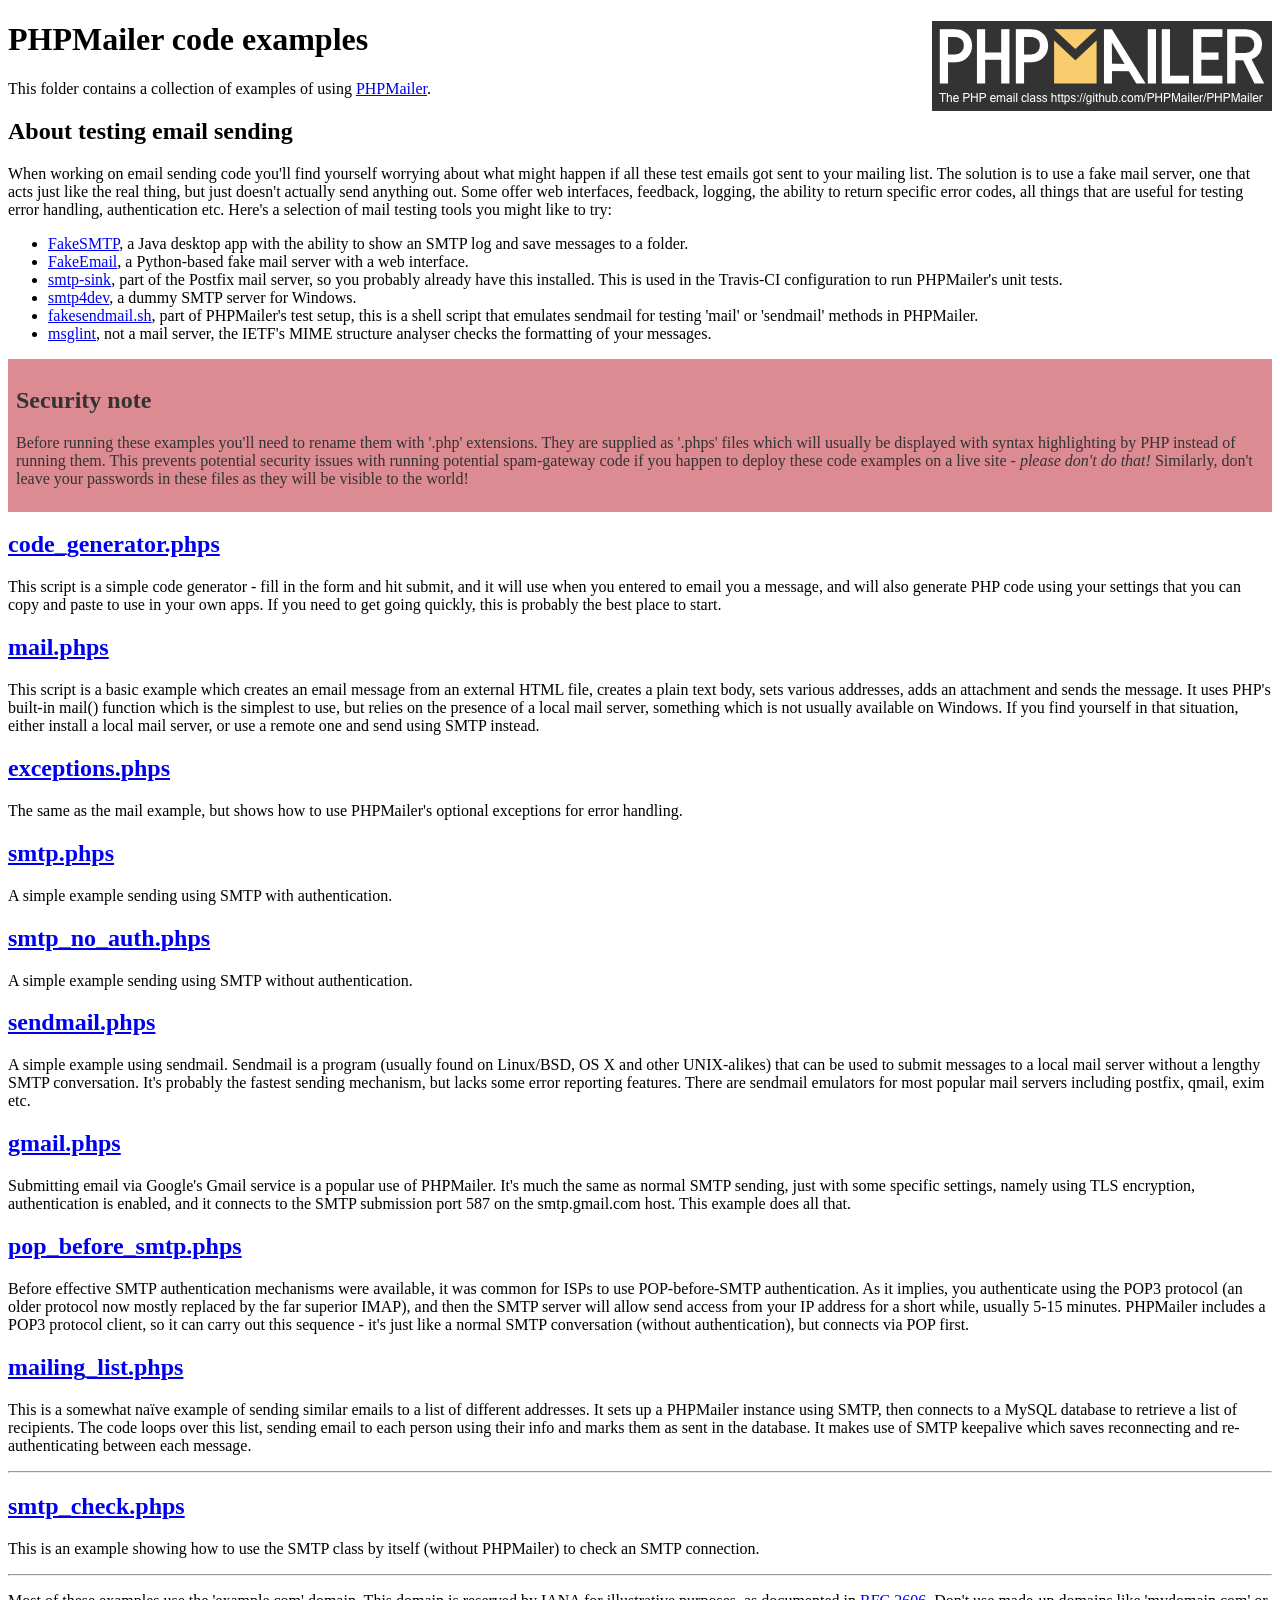
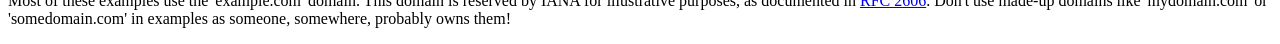
<file: core/cron/PHPMailer/examples/index.html>
<!DOCTYPE html>
<html>
<head>
	<meta charset="UTF-8">
	<title>PHPMailer Examples</title>
</head>
<body>
<h1>PHPMailer code examples<a href="https://github.com/PHPMailer/PHPMailer"><img src="images/phpmailer.png" style="float:right; border:0;" alt="PHPMailer logo"></a></h1>
<p>This folder contains a collection of examples of using <a href="https://github.com/PHPMailer/PHPMailer">PHPMailer</a>.</p>
<h2>About testing email sending</h2>
<p>When working on email sending code you'll find yourself worrying about what might happen if all these test emails got sent to your mailing list. The solution is to use a fake mail server, one that acts just like the real thing, but just doesn't actually send anything out. Some offer web interfaces, feedback, logging, the ability to return specific error codes, all things that are useful for testing error handling, authentication etc. Here's a selection of mail testing tools you might like to try:</p>
<ul>
  <li><a href="https://github.com/Nilhcem/FakeSMTP">FakeSMTP</a>, a Java desktop app with the ability to show an SMTP log and save messages to a folder. </li>
  <li><a href="https://github.com/isotoma/FakeEmail">FakeEmail</a>, a Python-based fake mail server with a web interface.</li>
  <li><a href="http://www.postfix.org/smtp-sink.1.html">smtp-sink</a>, part of the Postfix mail server, so you probably already have this installed. This is used in the Travis-CI configuration to run PHPMailer's unit tests.</li>
  <li><a href="http://smtp4dev.codeplex.com">smtp4dev</a>, a dummy SMTP server for Windows.</li>
  <li><a href="https://github.com/PHPMailer/PHPMailer/blob/master/test/fakesendmail.sh">fakesendmail.sh</a>, part of PHPMailer's test setup, this is a shell script that emulates sendmail for testing 'mail' or 'sendmail' methods in PHPMailer.</li>
  <li><a href="http://tools.ietf.org/tools/msglint/">msglint</a>, not a mail server, the IETF's MIME structure analyser checks the formatting of your messages.</li>
</ul>
<div style="padding: 8px; color: #333333; background-color: #dc8b92">
<h2>Security note</h2>
<p>Before running these examples you'll need to rename them with '.php' extensions. They are supplied as '.phps' files which will usually be displayed with syntax highlighting by PHP instead of running them. This prevents potential security issues with running potential spam-gateway code if you happen to deploy these code examples on a live site - <em>please don't do that!</em> Similarly, don't leave your passwords in these files as they will be visible to the world!</p>
</div>
<h2><a href="code_generator.phps">code_generator.phps</a></h2>
<p>This script is a simple code generator - fill in the form and hit submit, and it will use when you entered to email you a message, and will also generate PHP code using your settings that you can copy and paste to use in your own apps. If you need to get going quickly, this is probably the best place to start.</p>
<h2><a href="mail.phps">mail.phps</a></h2>
<p>This script is a basic example which creates an email message from an external HTML file, creates a plain text body, sets various addresses, adds an attachment and sends the message. It uses PHP's built-in mail() function which is the simplest to use, but relies on the presence of a local mail server, something which is not usually available on Windows. If you find yourself in that situation, either install a local mail server, or use a remote one and send using SMTP instead.</p>
<h2><a href="exceptions.phps">exceptions.phps</a></h2>
<p>The same as the mail example, but shows how to use PHPMailer's optional exceptions for error handling.</p>
<h2><a href="smtp.phps">smtp.phps</a></h2>
<p>A simple example sending using SMTP with authentication.</p>
<h2><a href="smtp_no_auth.phps">smtp_no_auth.phps</a></h2>
<p>A simple example sending using SMTP without authentication.</p>
<h2><a href="sendmail.phps">sendmail.phps</a></h2>
<p>A simple example using sendmail. Sendmail is a program (usually found on Linux/BSD, OS X and other UNIX-alikes) that can be used to submit messages to a local mail server without a lengthy SMTP conversation. It's probably the fastest sending mechanism, but lacks some error reporting features. There are sendmail emulators for most popular mail servers including postfix, qmail, exim etc.</p>
<h2><a href="gmail.phps">gmail.phps</a></h2>
<p>Submitting email via Google's Gmail service is a popular use of PHPMailer. It's much the same as normal SMTP sending, just with some specific settings, namely using TLS encryption, authentication is enabled, and it connects to the SMTP submission port 587 on the smtp.gmail.com host. This example does all that.</p>
<h2><a href="pop_before_smtp.phps">pop_before_smtp.phps</a></h2>
<p>Before effective SMTP authentication mechanisms were available, it was common for ISPs to use POP-before-SMTP authentication. As it implies, you authenticate using the POP3 protocol (an older protocol now mostly replaced by the far superior IMAP), and then the SMTP server will allow send access from your IP address for a short while, usually 5-15 minutes. PHPMailer includes a POP3 protocol client, so it can carry out this sequence - it's just like a normal SMTP conversation (without authentication), but connects via POP first.</p>
<h2><a href="mailing_list.phps">mailing_list.phps</a></h2>
<p>This is a somewhat naïve example of sending similar emails to a list of different addresses. It sets up a PHPMailer instance using SMTP, then connects to a MySQL database to retrieve a list of recipients. The code loops over this list, sending email to each person using their info and marks them as sent in the database. It makes use of SMTP keepalive which saves reconnecting and re-authenticating between each message.</p>
<hr>
<h2><a href="smtp_check.phps">smtp_check.phps</a></h2>
<p>This is an example showing how to use the SMTP class by itself (without PHPMailer) to check an SMTP connection.</p>
<hr>
<p>Most of these examples use the 'example.com' domain. This domain is reserved by IANA for illustrative purposes, as documented in <a href="http://tools.ietf.org/html/rfc2606">RFC 2606</a>. Don't use made-up domains like 'mydomain.com' or 'somedomain.com' in examples as someone, somewhere, probably owns them!</p>
</body>
</html>
</file>
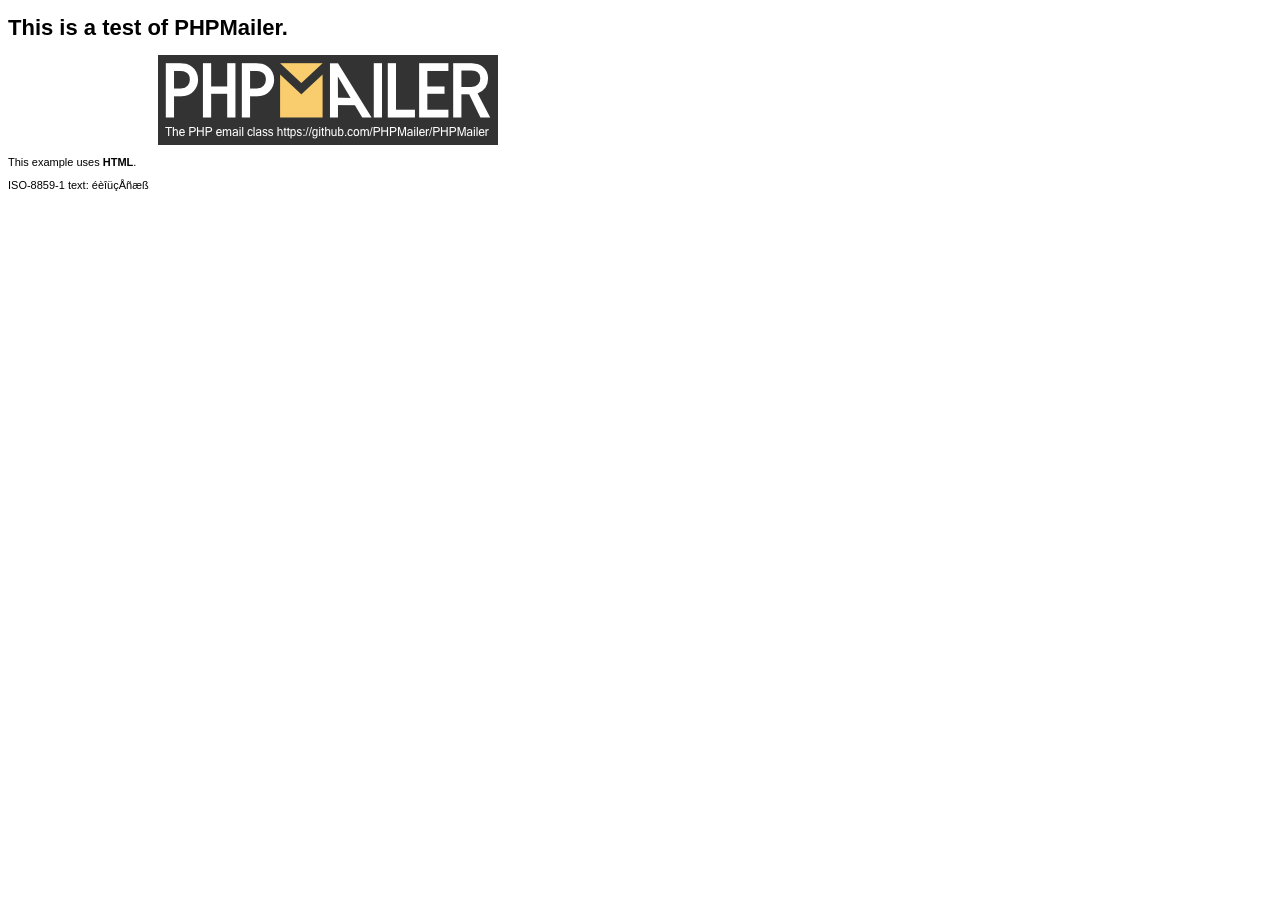
<file: core/cron/PHPMailer/examples/contents.html>
<!DOCTYPE HTML PUBLIC "-//W3C//DTD HTML 4.01 Transitional//EN" "http://www.w3.org/TR/html4/loose.dtd">
<html>
<head>
  <meta http-equiv="Content-Type" content="text/html; charset=iso-8859-1">
  <title>PHPMailer Test</title>
</head>
<body>
<div style="width: 640px; font-family: Arial, Helvetica, sans-serif; font-size: 11px;">
  <h1>This is a test of PHPMailer.</h1>
  <div align="center">
    <a href="https://github.com/PHPMailer/PHPMailer/"><img src="images/phpmailer.png" height="90" width="340" alt="PHPMailer rocks"></a>
  </div>
  <p>This example uses <strong>HTML</strong>.</p>
  <p>ISO-8859-1 text: ���������</p>
</div>
</body>
</html>
</file>
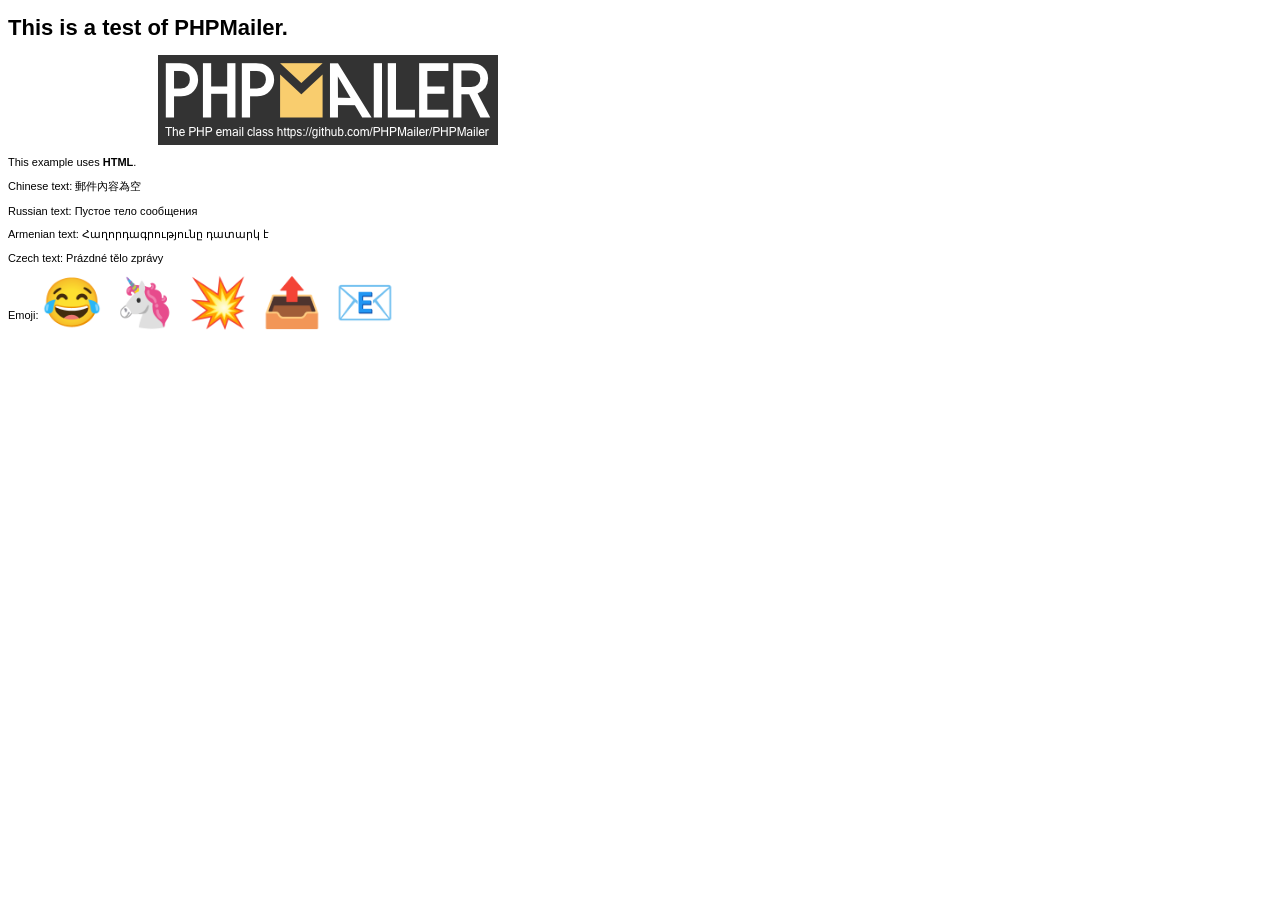
<file: core/cron/PHPMailer/examples/contentsutf8.html>
<!DOCTYPE HTML PUBLIC "-//W3C//DTD HTML 4.01 Transitional//EN" "http://www.w3.org/TR/html4/loose.dtd">
<html>
<head>
  <meta http-equiv="Content-Type" content="text/html; charset=utf-8">
  <title>PHPMailer Test</title>
</head>
<body>
<div style="width: 640px; font-family: Arial, Helvetica, sans-serif; font-size: 11px;">
  <h1>This is a test of PHPMailer.</h1>
  <div align="center">
    <a href="https://github.com/PHPMailer/PHPMailer/"><img src="images/phpmailer.png" height="90" width="340" alt="PHPMailer rocks"></a>
  </div>
  <p>This example uses <strong>HTML</strong>.</p>
  <p>Chinese text: 郵件內容為空</p>
  <p>Russian text: Пустое тело сообщения</p>
  <p>Armenian text: Հաղորդագրությունը դատարկ է</p>
  <p>Czech text: Prázdné tělo zprávy</p>
  <p>Emoji: <span style="font-size: 48px">😂 🦄 💥 📤 📧</span></p>
</div>
</body>
</html>
</file>
